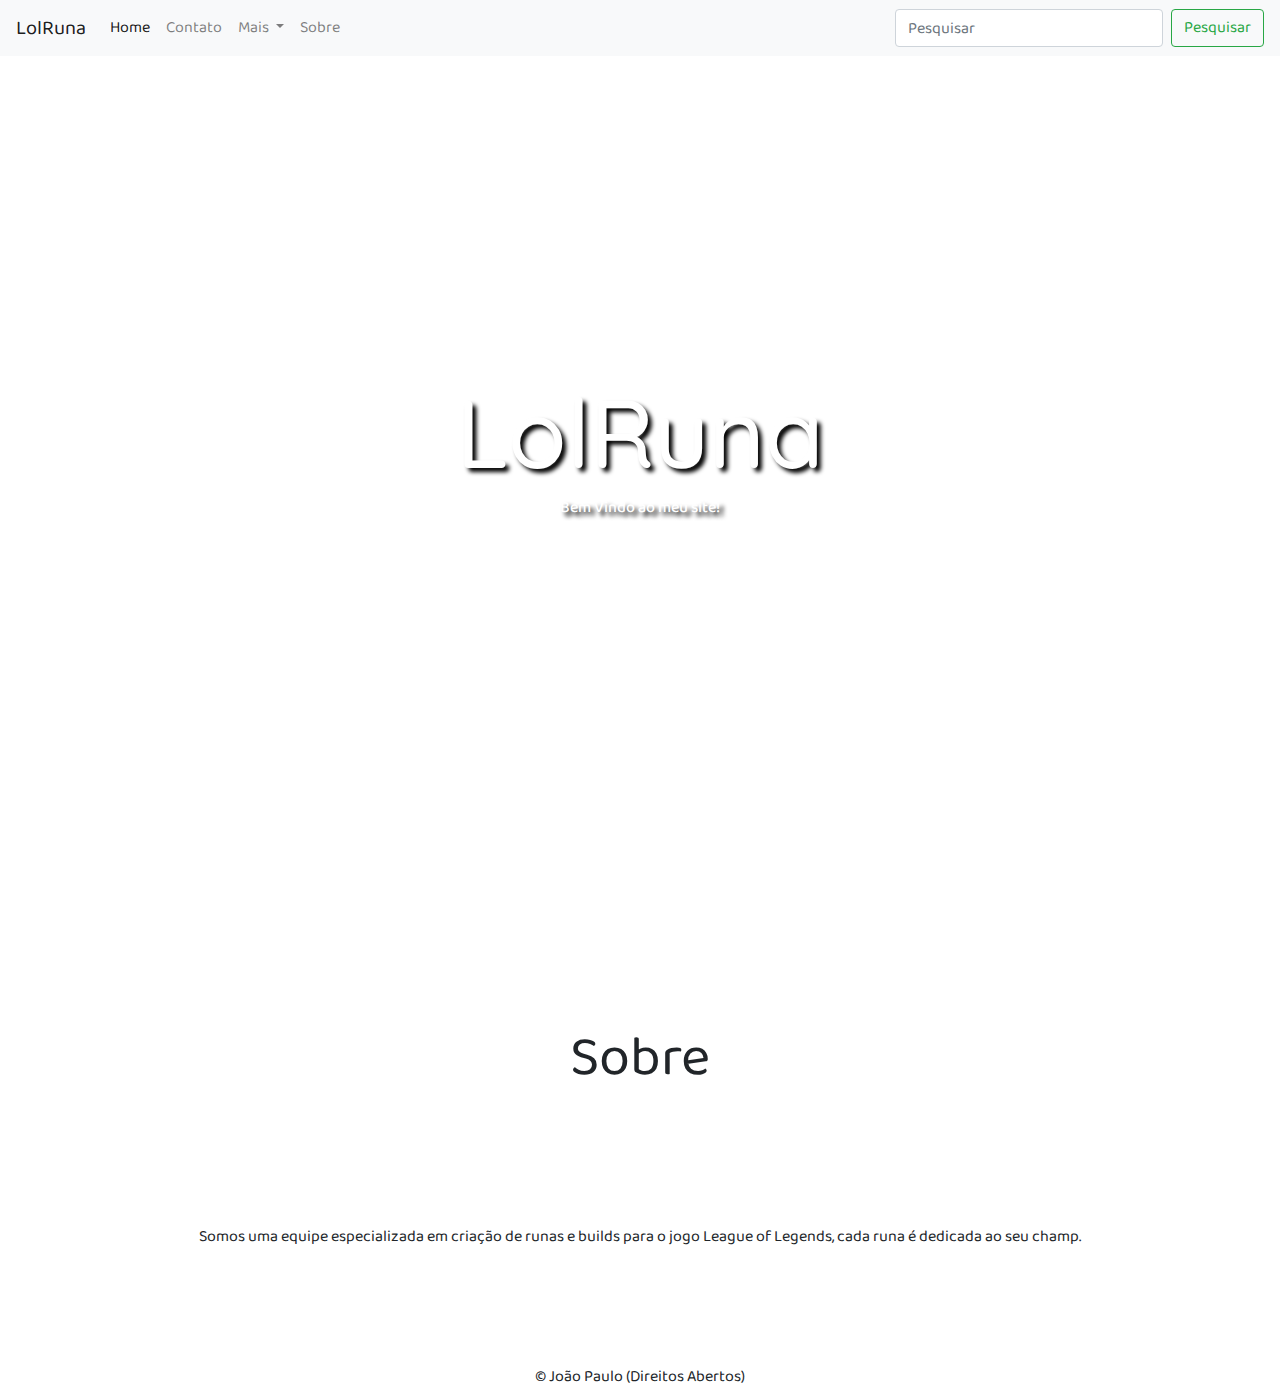
<file: sobre.html>
<!DOCTYPE html>
<html lang="pt-br">

<head>
    <title>LolRunas</title>
    <meta charset="utf-8">
    <meta name="viewport" content="width=device-width, initial-scale=1">
    <link rel="stylesheet" href="https://maxcdn.bootstrapcdn.com/bootstrap/4.4.1/css/bootstrap.min.css">
    <script src="https://ajax.googleapis.com/ajax/libs/jquery/3.4.1/jquery.min.js"></script>
    <script src="https://cdnjs.cloudflare.com/ajax/libs/popper.js/1.16.0/umd/popper.min.js"></script>
    <script src="https://maxcdn.bootstrapcdn.com/bootstrap/4.4.1/js/bootstrap.min.js"></script>
    <link rel="stylesheet" href="css/estilo.css">


</head>

<body>

    <header>
        <div>
            <nav style="z-index:12;" class="navbar navbar-expand-lg navbar-light bg-light">
                <a class="navbar-brand" href="#">LolRuna</a>

                <button class="navbar-toggler" type="button" data-toggle="collapse"
                    data-target="#conteudoNavbarSuportado" aria-controls="conteudoNavbarSuportado" aria-expanded="false"
                    aria-label="Alterna navegação">
                    <span class="navbar-toggler-icon"></span>
                </button>

                <div class="collapse navbar-collapse" id="conteudoNavbarSuportado">
                    <ul class="navbar-nav mr-auto">
                        <li class="nav-item active">
                            <a class="nav-link" href="index.html">Home <span class="sr-only">(página atual)</span></a>
                        </li>
                        <li class="nav-item">
                            <a class="nav-link" href="contato.html">Contato</a>
                        </li>
                        <li class="nav-item dropdown">
                            <a class="nav-link dropdown-toggle" href="#" id="navbarDropdown" role="button"
                                data-toggle="dropdown" aria-haspopup="true" aria-expanded="false">
                                Mais
                            </a>
                            <div class="dropdown-menu" aria-labelledby="navbarDropdown">
                                <a class="dropdown-item" href="#">Runas e builds para Magos</a>
                                <a class="dropdown-item" href="#">Runas e builds para Adc</a>

                                <a class="dropdown-item" href="#">Runas e builds para Guerreiro</a>
                                <a class="dropdown-item" href="#">Runas e builds para Jungle</a>
                                <a class="dropdown-item" href="#">Runas e builds para Suporte</a>

                            </div>
                        </li>
                        <li class="nav-item">
                            <a class="nav-link" href="sobre.html">Sobre</a>
                        </li>
                    </ul>
                    <form class="form-inline my-2 my-lg-0">
                        <input class="form-control mr-sm-2" type="search" placeholder="Pesquisar"
                            aria-label="Pesquisar">
                        <button class="btn btn-outline-success my-2 my-sm-0" type="submit">Pesquisar</button>
                    </form>
                </div>
            </nav>

        </div>

        <div style="z-index: 0;height:100%; position:absolute;top:0px;width: 100%;"
            class="d-flex justify-content-center">
            <div style="text-align: center;" class="align-self-center text-center ">
                <h1>LolRuna</h1>
                <h6>Bem Vindo ao meu site!</h6>
            </div>

        </div>

    </header>



    <div class="container mt-4">
 

        <section id="home">


            <div class="row  mt-4">
                <div class="col-sm-12 text-center">
                    <h1 class="display-4">Sobre</h1>
                </div>
            </div>


            <div class="row  mt-4">
                <div class="col-sm-12 text-center">
                      <p>Somos uma equipe especializada em criação de runas e builds para o jogo
                          League of Legends, cada runa é dedicada ao seu champ.
                      </p>
                </div>
            </div>


             
             
    </div>

    </section>
    <footer class="panel-footer" style="text-align:center;">
        <p>&copy João Paulo (Direitos Abertos)</p>
    </footer>


</body>

</html>
</file>
<file: css/estilo.css>
@import url('https://fonts.googleapis.com/css?family=Baloo+2|Quicksand&display=swap');

html,
body {
    font-family: 'Baloo 2', cursive;
    margin: 0px;
    padding: 0px;
    height: 100%;
}

header {
    background-attachment: fixed;
    color: white;
    height: 100%;
    background-image: url(https://static2.lolwallpapers.net/2017/06/59518b2ba679a.png);
    background-size: cover;
    
}


header h1 {
    font-family: 'Quicksand', sans-serif;

    font-size: 6em;
}

header h1,
h6 {
    text-shadow: 4px 4px 4px black;
}
header{
    width: 100%;
    display: block;
}

.imagem{
    border-radius:  100px;
    width: 150px;
    height: 150px;
}

.imagem:hover{
    cursor:pointer;
    box-shadow: 2px 2px 15px gray; 
}

section#home{
    text-align: center;
    margin-top: 100px;
}
section div{
    margin-top: 25px;
    margin-bottom: 50px;
}
</file>
